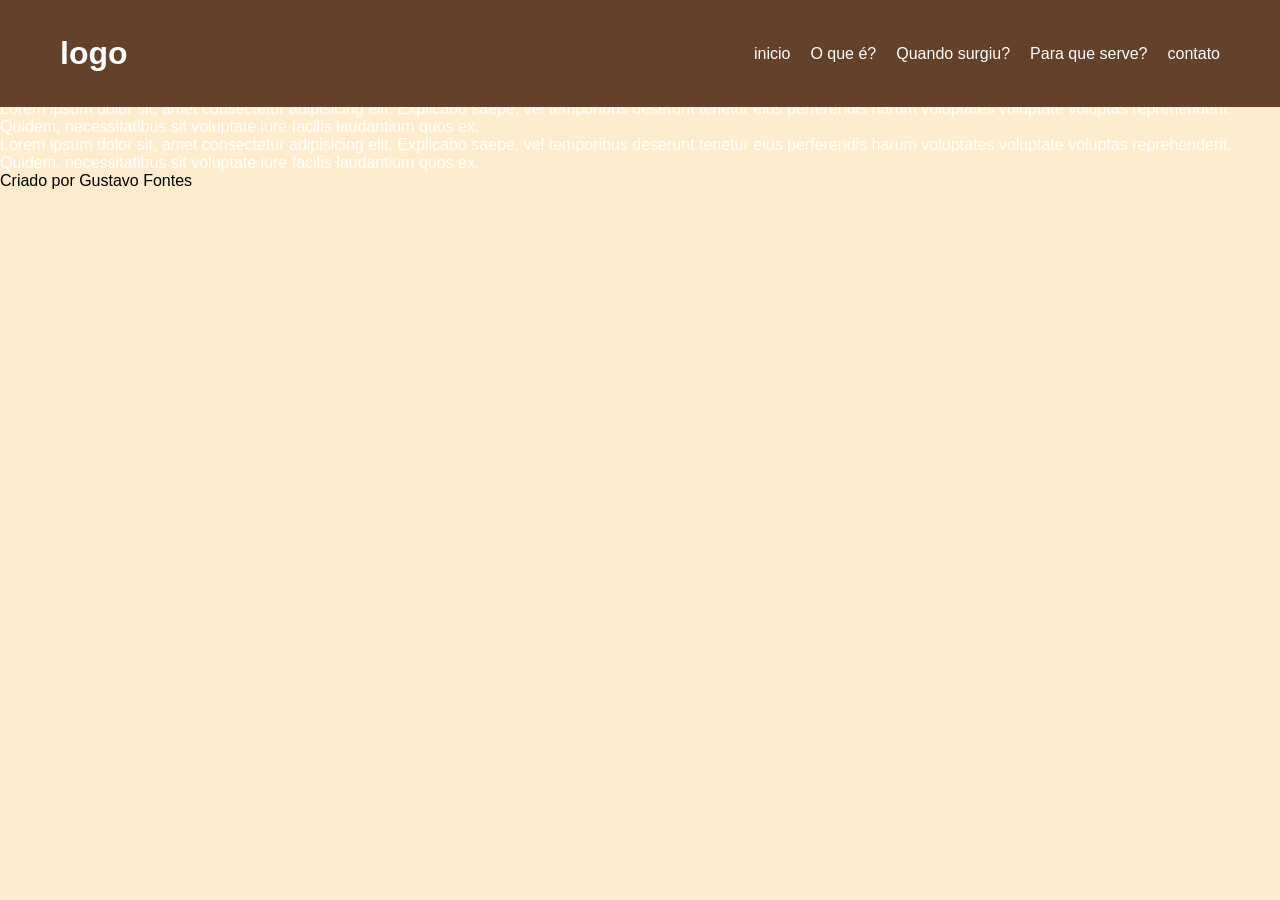
<file: index.html>
<html lang="pt-br">
<head>
    <meta charset="UTF-8">
    <meta name="viewport" content="width=device-width, initial-scale=1.0">
    <title>Document</title>
    <link rel="stylesheet" href="CSS/estilo.css">
</head>
<body>
    <header>
        <div class="container">
            <div class="logo">
logo
        </div>
        <nav>
<ul>
<li> <a href="#inicial"> inicio </a> </li>
<li> <a href="#introdução"> O que é? </a> </li>
<li> <a href="#surgimento"> Quando surgiu? </a> </li>
<li> <a href="#utilidade"> Para que serve? </a> </li>
<li> <a href="#contato"> contato </a> </li>
</ul>
        </nav>
    </div>
    </header>
<section id="inicial">
<h1> O que é? </h1>

</section>
<main>
<section id="introdução">
<p>Lorem ipsum dolor sit, amet consectetur adipisicing elit. Explicabo saepe, vel temporibus deserunt tenetur eius perferendis harum voluptates voluptate voluptas reprehenderit. Quidem, necessitatibus sit voluptate iure facilis laudantium quos ex.</p>
</section>

<section id="surgimento">
    <p>Lorem ipsum dolor sit, amet consectetur adipisicing elit. Explicabo saepe, vel temporibus deserunt tenetur eius perferendis harum voluptates voluptate voluptas reprehenderit. Quidem, necessitatibus sit voluptate iure facilis laudantium quos ex.</p>    
</section>

<section id="utilidade">
    <p>Lorem ipsum dolor sit, amet consectetur adipisicing elit. Explicabo saepe, vel temporibus deserunt tenetur eius perferendis harum voluptates voluptate voluptas reprehenderit. Quidem, necessitatibus sit voluptate iure facilis laudantium quos ex.</p>   
</section>

<section id="contato">
    <p>Lorem ipsum dolor sit, amet consectetur adipisicing elit. Explicabo saepe, vel temporibus deserunt tenetur eius perferendis harum voluptates voluptate voluptas reprehenderit. Quidem, necessitatibus sit voluptate iure facilis laudantium quos ex.</p>
</section>
</main>

<footer>
<p> Criado por Gustavo Fontes </p> 
</footer>

</body>
</html>
</file>
<file: CSS/estilo.css>
*{margin: 0;
padding: 0;
box-sizing: border-box;
font-family: Arial, sans-serif;
scroll-behavior: smooth;}

.container {max-width: 1200px;
margin: auto;
padding: 20px;}

body {background-color: blanchedalmond;}

header {background-color: #64412b;
color: #fff;
padding: 15px 15px 15px 15px;
width: 100%;
top: 0%;
position: fixed;
z-index: 1000%;}

section {color: #fff;}

nav ul {list-style: none;
display: flex;
flex-wrap: wrap;
justify-content: center;}

nav ul li {margin-left: 20px;}

nav ul li a {color: #fff;
text-decoration: none;}

a:hover {background-color: #a87c59;}

header .container {display: flex;
justify-content: space-between;
align-items: center;
flex-wrap: wrap;}

.logo {font-size: 2em;
font-weight: bold;}

@media (max-width: 675px){
    header .container {flex-direction: column;
    text-align: center;}
    nav ul {margin-top: 10px;
    flex-direction: column;}
}
</file>
